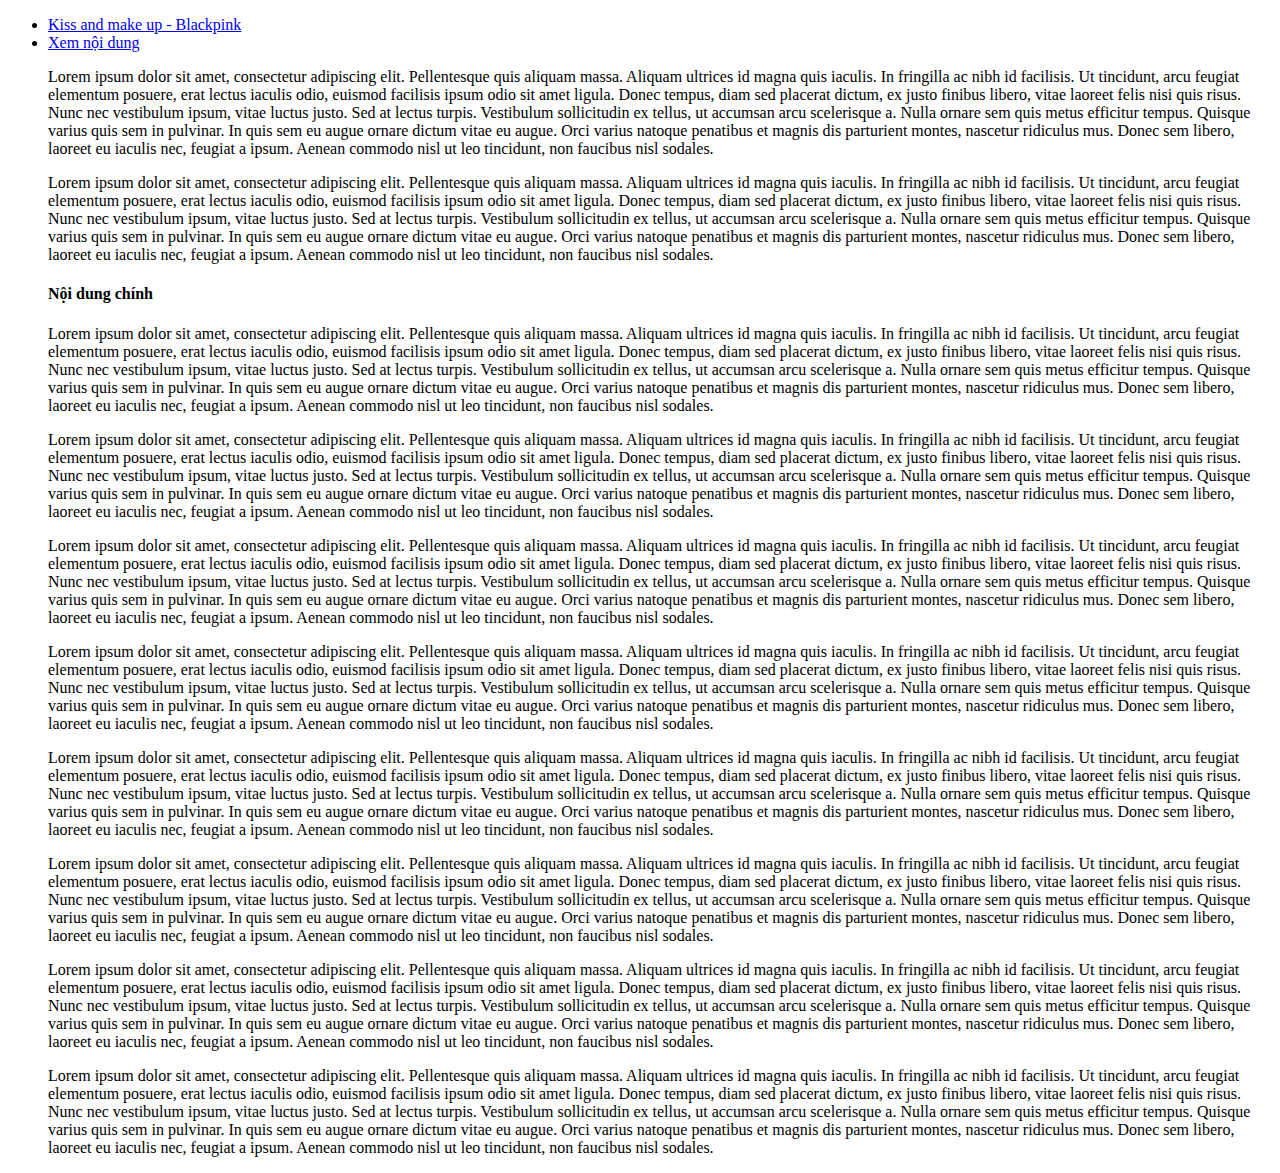
<file: link.html>
<!DOCTYPE html>
<html lang="vi">
<head>
<meta charset="utf-8"/>
<title>THE HELL-www.thehell.com</title>
<meta name="description" content="học html cơ bản tại www.thehell.com"/>
<meta name="author" content = "The Hell"/>
<meta name = "keyword" content = "welcome to the hell,hoc html"/>
</head>
<body>
<ul>
	<li><a href="https://www.youtube.com/watch?v=tVU_mT9QMwE" title="Kiss and make up-BlackPink" target="_blank"> Kiss and make up - Blackpink</a></li>
	<li><a href="#Noi-dung">Xem nội dung</a></li>
	<p>Lorem ipsum dolor sit amet, consectetur adipiscing elit. Pellentesque quis aliquam massa. Aliquam ultrices id magna quis iaculis. In fringilla ac nibh id facilisis. Ut tincidunt, arcu feugiat elementum posuere, erat lectus iaculis odio, euismod facilisis ipsum odio sit amet ligula. Donec tempus, diam sed placerat dictum, ex justo finibus libero, vitae laoreet felis nisi quis risus. Nunc nec vestibulum ipsum, vitae luctus justo. Sed at lectus turpis. Vestibulum sollicitudin ex tellus, ut accumsan arcu scelerisque a. Nulla ornare sem quis metus efficitur tempus. Quisque varius quis sem in pulvinar. In quis sem eu augue ornare dictum vitae eu augue. Orci varius natoque penatibus et magnis dis parturient montes, nascetur ridiculus mus. Donec sem libero, laoreet eu iaculis nec, feugiat a ipsum. Aenean commodo nisl ut leo tincidunt, non faucibus nisl sodales.</p>
	<p>Lorem ipsum dolor sit amet, consectetur adipiscing elit. Pellentesque quis aliquam massa. Aliquam ultrices id magna quis iaculis. In fringilla ac nibh id facilisis. Ut tincidunt, arcu feugiat elementum posuere, erat lectus iaculis odio, euismod facilisis ipsum odio sit amet ligula. Donec tempus, diam sed placerat dictum, ex justo finibus libero, vitae laoreet felis nisi quis risus. Nunc nec vestibulum ipsum, vitae luctus justo. Sed at lectus turpis. Vestibulum sollicitudin ex tellus, ut accumsan arcu scelerisque a. Nulla ornare sem quis metus efficitur tempus. Quisque varius quis sem in pulvinar. In quis sem eu augue ornare dictum vitae eu augue. Orci varius natoque penatibus et magnis dis parturient montes, nascetur ridiculus mus. Donec sem libero, laoreet eu iaculis nec, feugiat a ipsum. Aenean commodo nisl ut leo tincidunt, non faucibus nisl sodales.</p>
	<h4 id = "Noi-dung">Nội dung chính</h4>
	<p>Lorem ipsum dolor sit amet, consectetur adipiscing elit. Pellentesque quis aliquam massa. Aliquam ultrices id magna quis iaculis. In fringilla ac nibh id facilisis. Ut tincidunt, arcu feugiat elementum posuere, erat lectus iaculis odio, euismod facilisis ipsum odio sit amet ligula. Donec tempus, diam sed placerat dictum, ex justo finibus libero, vitae laoreet felis nisi quis risus. Nunc nec vestibulum ipsum, vitae luctus justo. Sed at lectus turpis. Vestibulum sollicitudin ex tellus, ut accumsan arcu scelerisque a. Nulla ornare sem quis metus efficitur tempus. Quisque varius quis sem in pulvinar. In quis sem eu augue ornare dictum vitae eu augue. Orci varius natoque penatibus et magnis dis parturient montes, nascetur ridiculus mus. Donec sem libero, laoreet eu iaculis nec, feugiat a ipsum. Aenean commodo nisl ut leo tincidunt, non faucibus nisl sodales.</p>
	<p>Lorem ipsum dolor sit amet, consectetur adipiscing elit. Pellentesque quis aliquam massa. Aliquam ultrices id magna quis iaculis. In fringilla ac nibh id facilisis. Ut tincidunt, arcu feugiat elementum posuere, erat lectus iaculis odio, euismod facilisis ipsum odio sit amet ligula. Donec tempus, diam sed placerat dictum, ex justo finibus libero, vitae laoreet felis nisi quis risus. Nunc nec vestibulum ipsum, vitae luctus justo. Sed at lectus turpis. Vestibulum sollicitudin ex tellus, ut accumsan arcu scelerisque a. Nulla ornare sem quis metus efficitur tempus. Quisque varius quis sem in pulvinar. In quis sem eu augue ornare dictum vitae eu augue. Orci varius natoque penatibus et magnis dis parturient montes, nascetur ridiculus mus. Donec sem libero, laoreet eu iaculis nec, feugiat a ipsum. Aenean commodo nisl ut leo tincidunt, non faucibus nisl sodales.</p>
	<p>Lorem ipsum dolor sit amet, consectetur adipiscing elit. Pellentesque quis aliquam massa. Aliquam ultrices id magna quis iaculis. In fringilla ac nibh id facilisis. Ut tincidunt, arcu feugiat elementum posuere, erat lectus iaculis odio, euismod facilisis ipsum odio sit amet ligula. Donec tempus, diam sed placerat dictum, ex justo finibus libero, vitae laoreet felis nisi quis risus. Nunc nec vestibulum ipsum, vitae luctus justo. Sed at lectus turpis. Vestibulum sollicitudin ex tellus, ut accumsan arcu scelerisque a. Nulla ornare sem quis metus efficitur tempus. Quisque varius quis sem in pulvinar. In quis sem eu augue ornare dictum vitae eu augue. Orci varius natoque penatibus et magnis dis parturient montes, nascetur ridiculus mus. Donec sem libero, laoreet eu iaculis nec, feugiat a ipsum. Aenean commodo nisl ut leo tincidunt, non faucibus nisl sodales.</p>
	<p>Lorem ipsum dolor sit amet, consectetur adipiscing elit. Pellentesque quis aliquam massa. Aliquam ultrices id magna quis iaculis. In fringilla ac nibh id facilisis. Ut tincidunt, arcu feugiat elementum posuere, erat lectus iaculis odio, euismod facilisis ipsum odio sit amet ligula. Donec tempus, diam sed placerat dictum, ex justo finibus libero, vitae laoreet felis nisi quis risus. Nunc nec vestibulum ipsum, vitae luctus justo. Sed at lectus turpis. Vestibulum sollicitudin ex tellus, ut accumsan arcu scelerisque a. Nulla ornare sem quis metus efficitur tempus. Quisque varius quis sem in pulvinar. In quis sem eu augue ornare dictum vitae eu augue. Orci varius natoque penatibus et magnis dis parturient montes, nascetur ridiculus mus. Donec sem libero, laoreet eu iaculis nec, feugiat a ipsum. Aenean commodo nisl ut leo tincidunt, non faucibus nisl sodales.</p>
	<p>Lorem ipsum dolor sit amet, consectetur adipiscing elit. Pellentesque quis aliquam massa. Aliquam ultrices id magna quis iaculis. In fringilla ac nibh id facilisis. Ut tincidunt, arcu feugiat elementum posuere, erat lectus iaculis odio, euismod facilisis ipsum odio sit amet ligula. Donec tempus, diam sed placerat dictum, ex justo finibus libero, vitae laoreet felis nisi quis risus. Nunc nec vestibulum ipsum, vitae luctus justo. Sed at lectus turpis. Vestibulum sollicitudin ex tellus, ut accumsan arcu scelerisque a. Nulla ornare sem quis metus efficitur tempus. Quisque varius quis sem in pulvinar. In quis sem eu augue ornare dictum vitae eu augue. Orci varius natoque penatibus et magnis dis parturient montes, nascetur ridiculus mus. Donec sem libero, laoreet eu iaculis nec, feugiat a ipsum. Aenean commodo nisl ut leo tincidunt, non faucibus nisl sodales.</p>
	<p>Lorem ipsum dolor sit amet, consectetur adipiscing elit. Pellentesque quis aliquam massa. Aliquam ultrices id magna quis iaculis. In fringilla ac nibh id facilisis. Ut tincidunt, arcu feugiat elementum posuere, erat lectus iaculis odio, euismod facilisis ipsum odio sit amet ligula. Donec tempus, diam sed placerat dictum, ex justo finibus libero, vitae laoreet felis nisi quis risus. Nunc nec vestibulum ipsum, vitae luctus justo. Sed at lectus turpis. Vestibulum sollicitudin ex tellus, ut accumsan arcu scelerisque a. Nulla ornare sem quis metus efficitur tempus. Quisque varius quis sem in pulvinar. In quis sem eu augue ornare dictum vitae eu augue. Orci varius natoque penatibus et magnis dis parturient montes, nascetur ridiculus mus. Donec sem libero, laoreet eu iaculis nec, feugiat a ipsum. Aenean commodo nisl ut leo tincidunt, non faucibus nisl sodales.</p>
	<p>Lorem ipsum dolor sit amet, consectetur adipiscing elit. Pellentesque quis aliquam massa. Aliquam ultrices id magna quis iaculis. In fringilla ac nibh id facilisis. Ut tincidunt, arcu feugiat elementum posuere, erat lectus iaculis odio, euismod facilisis ipsum odio sit amet ligula. Donec tempus, diam sed placerat dictum, ex justo finibus libero, vitae laoreet felis nisi quis risus. Nunc nec vestibulum ipsum, vitae luctus justo. Sed at lectus turpis. Vestibulum sollicitudin ex tellus, ut accumsan arcu scelerisque a. Nulla ornare sem quis metus efficitur tempus. Quisque varius quis sem in pulvinar. In quis sem eu augue ornare dictum vitae eu augue. Orci varius natoque penatibus et magnis dis parturient montes, nascetur ridiculus mus. Donec sem libero, laoreet eu iaculis nec, feugiat a ipsum. Aenean commodo nisl ut leo tincidunt, non faucibus nisl sodales.</p>
	<p>Lorem ipsum dolor sit amet, consectetur adipiscing elit. Pellentesque quis aliquam massa. Aliquam ultrices id magna quis iaculis. In fringilla ac nibh id facilisis. Ut tincidunt, arcu feugiat elementum posuere, erat lectus iaculis odio, euismod facilisis ipsum odio sit amet ligula. Donec tempus, diam sed placerat dictum, ex justo finibus libero, vitae laoreet felis nisi quis risus. Nunc nec vestibulum ipsum, vitae luctus justo. Sed at lectus turpis. Vestibulum sollicitudin ex tellus, ut accumsan arcu scelerisque a. Nulla ornare sem quis metus efficitur tempus. Quisque varius quis sem in pulvinar. In quis sem eu augue ornare dictum vitae eu augue. Orci varius natoque penatibus et magnis dis parturient montes, nascetur ridiculus mus. Donec sem libero, laoreet eu iaculis nec, feugiat a ipsum. Aenean commodo nisl ut leo tincidunt, non faucibus nisl sodales.</p>
</ul>
</body>
</html>
</file>
